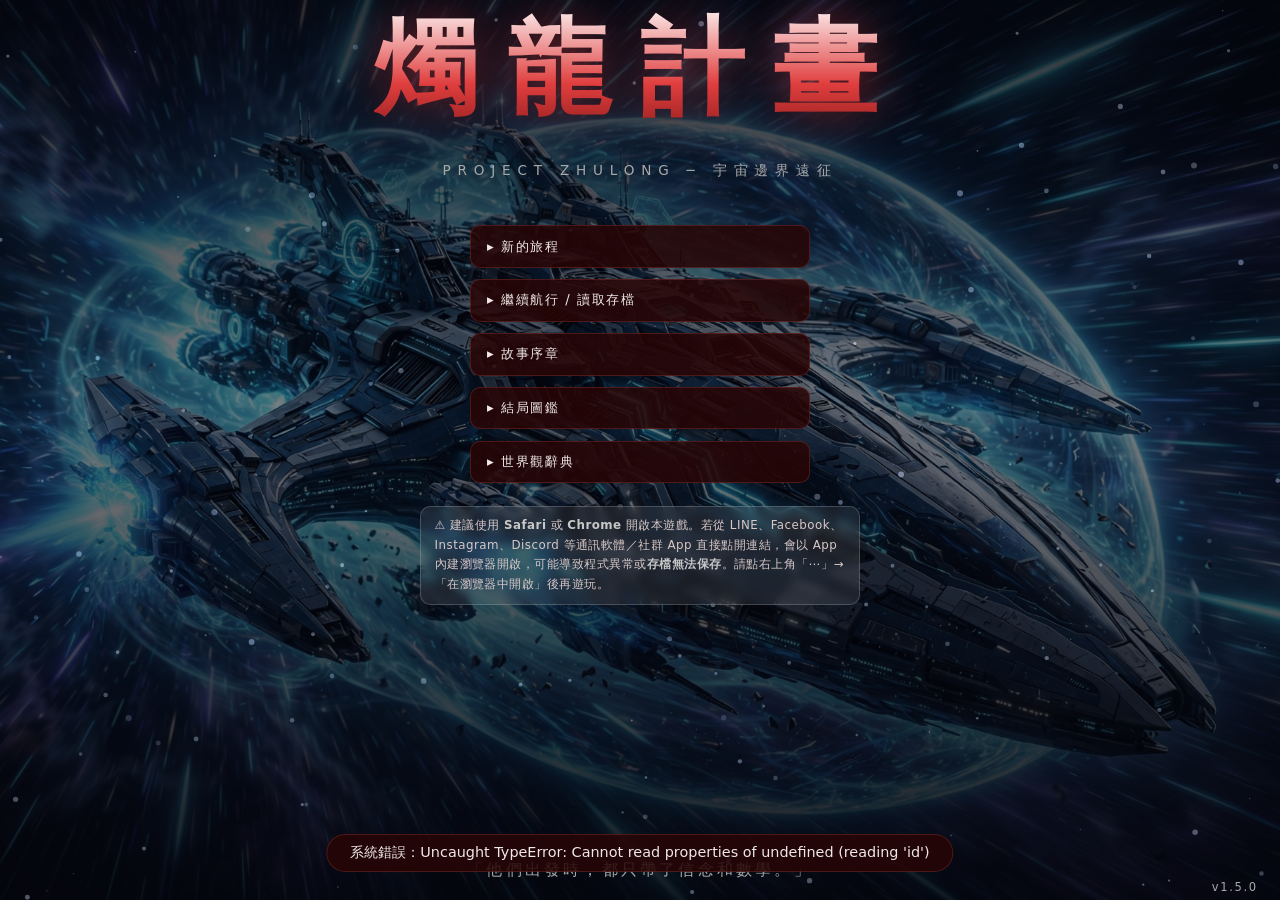
<file: index.html>
<!DOCTYPE html>
<html lang="zh-Hant" translate="no">
<head>
<meta charset="UTF-8">
<meta name="google" content="notranslate">
<meta name="viewport" content="width=device-width, initial-scale=1.0">
<title>燭龍計畫・宇宙邊界遠征</title>
<link rel="stylesheet" href="css/style.css">
<link rel="stylesheet" href="css/game_a.css">
<link rel="stylesheet" href="css/game_b.css">
</head>
<body>
<script>
window.addEventListener('error', function (e) {
  var t = document.getElementById('toast');
  if (t) { t.textContent = '系統錯誤：' + e.message; t.className = 'show'; setTimeout(function () { t.className = ''; }, 5000); }
});
</script>
<canvas id="stars"></canvas>

<section id="scr-title" class="screen">
  <div class="title-bg"></div>
  <div class="title-wrap">
    <h1 class="title-logo">燭龍計畫</h1>
    <p class="subtitle">PROJECT ZHULONG ─ 宇宙邊界遠征</p>
    <nav class="title-menu">
      <button id="btn-new" class="menu-btn">▸ 新的旅程</button>
      <button id="btn-continue" class="menu-btn">▸ 繼續航行 / 讀取存檔</button>
      <button id="btn-intro" class="menu-btn">▸ 故事序章</button>
      <button id="btn-gallery" class="menu-btn">▸ 結局圖鑑</button>
      <button id="btn-lore" class="menu-btn">▸ 世界觀辭典</button>
    </nav>
    <p class="browser-hint">⚠ 建議使用 <b>Safari</b> 或 <b>Chrome</b> 開啟本遊戲。若從 LINE、Facebook、Instagram、Discord 等通訊軟體／社群 App 直接點開連結，會以 App 內建瀏覽器開啟，可能導致程式異常或<b>存檔無法保存</b>。請點右上角「⋯」→「在瀏覽器中開啟」後再遊玩。</p>
    <p class="dim title-foot">「他們出發時，都只帶了信念和數學。」</p>
  </div>
  <span id="ver-tag" class="dim"></span>
</section>

<section id="scr-create" class="screen">
  <div class="create-wrap">
    <h2>乘員登錄</h2>
    <div class="create-grid">
      <div class="portrait-box"><div id="cv-portrait"></div></div>
      <div class="create-right">
        <div id="bg-list"></div>
        <div class="row">
          <span class="lbl">性別</span>
          <span id="g-toggle">
            <button data-g="m" class="on">男</button><button data-g="f">女</button>
          </span>
        </div>
        <div class="row">
          <span class="lbl">姓名</span>
          <input id="inp-name" maxlength="12" placeholder="">
        </div>
        <p id="perk-line" class="perk"></p>
        <p id="carry-note" class="perk gold" style="display:none">輪迴模式：等級、資源與道具將完整保留。</p>
        <div class="row btns">
          <button id="btn-back-title" class="ghost">返回</button>
          <button id="btn-start" class="primary">啟程</button>
        </div>
      </div>
    </div>
  </div>
</section>

<section id="scr-game" class="screen">
  <header id="hud">
    <div class="hud-left">
      <span id="hud-ch"></span>
      <span id="hud-loc" class="dim"></span>
      <span id="travel-tag" class="tag on" style="display:none">航行中…</span>
    </div>
    <div class="hud-mid">
      <div class="res"><label>燃料</label><div class="bar"><i id="bar-fuel"></i></div></div>
      <div class="res"><label>船體</label><div class="bar"><i id="bar-hull"></i></div></div>
      <div class="res"><label>士氣</label><div class="bar"><i id="bar-morale"></i></div></div>
      <div class="xp"><label id="hud-lv"></label><div class="bar xp"><i id="hud-xpbar"></i></div></div>
    </div>
    <div class="hud-right">
      <button id="btn-fast" class="tag">快轉</button>
      <span id="hud-time" class="dim"></span>
      <span id="hud-ng"></span>
    </div>
  </header>
  <main id="stage">
    <aside id="side-col">
      <div id="side-portrait"></div>
      <button id="fab-status">狀態</button>
      <button id="fab-inv">行囊</button>
      <button id="fab-log">日誌</button>
      <button id="fab-map">星圖</button>
      <button id="fab-save">存檔</button>
      <button id="fab-lore">辭典</button>
    </aside>
    <div id="text-panel">
      <div id="speaker"></div>
      <div id="story-text"></div>
      <div id="choices"></div>
    </div>
  </main>
</section>

<div id="overlay" hidden><div id="panel-card"></div></div>
<div id="toast"></div>

<script src="js/core.js"></script>
<script src="js/data/lore.js"></script>
<script src="js/data/characters.js"></script>
<script src="js/portrait.js"></script>
<script src="js/data/items.js"></script>
<script src="js/data/phenomena.js"></script>
<script src="js/data/planets.js"></script>
<script src="js/data/endings.js"></script>
<script src="js/data/story/s0.js"></script>
<script src="js/data/story/s1.js"></script>
<script src="js/data/story/s2.js"></script>
<script src="js/data/story/s3.js"></script>
<script src="js/data/story/s4.js"></script>
<script src="js/data/story/s5.js"></script>
<script src="js/data/story/s6.js"></script>
<script src="js/data/story/s7.js"></script>
<script src="js/data/story/s7b.js"></script>
<script src="js/data/story/s8.js"></script>
<script src="js/engine_a.js"></script>
<script src="js/engine_b.js"></script>
<script src="js/engine_c.js"></script>
<script src="js/save.js"></script>
<script src="js/ui_a.js"></script>
<script src="js/ui_b.js"></script>
<script src="js/ui_c.js"></script>
<script src="js/main.js"></script>
</body>
</html>
</file>
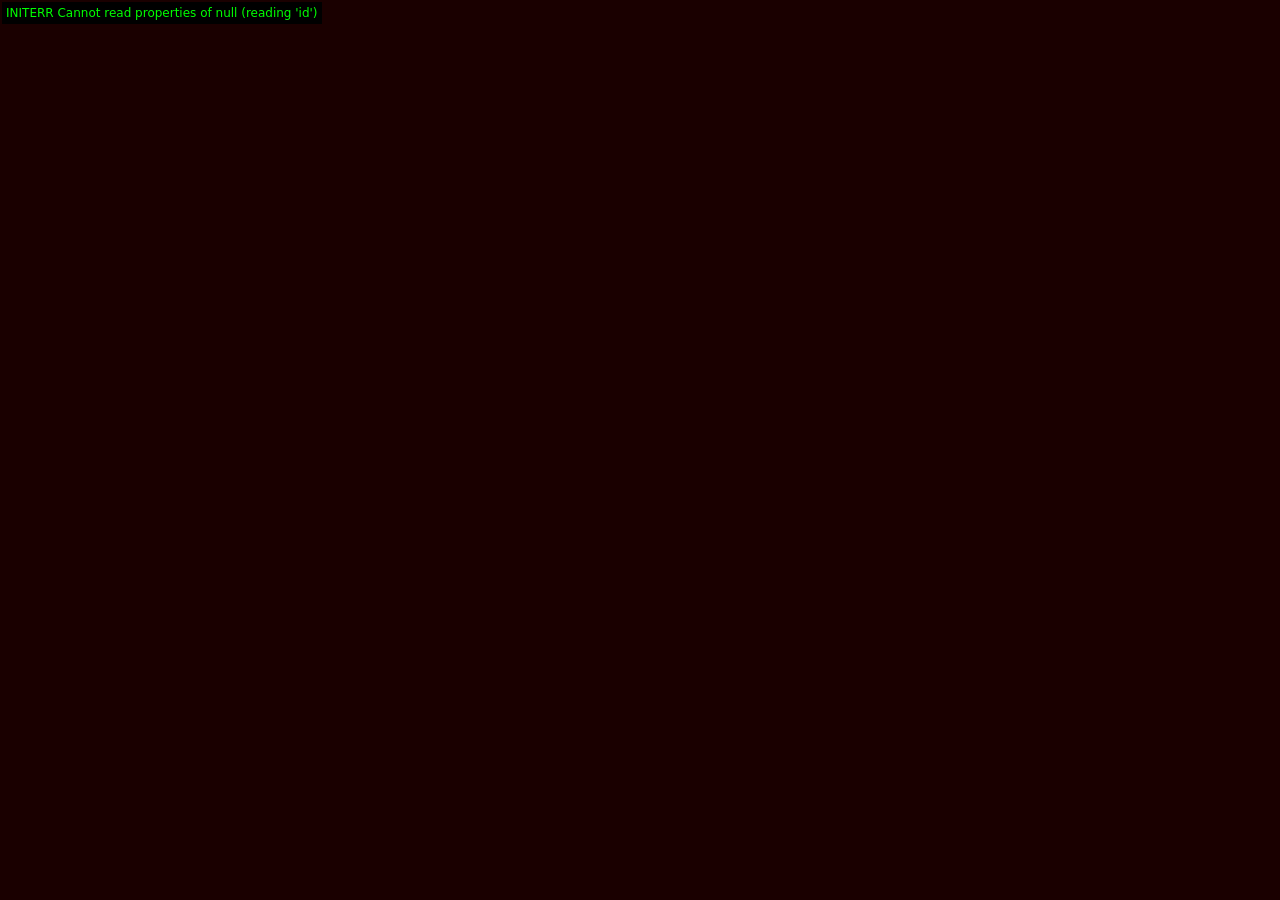
<file: tools/smoke.html>
<!DOCTYPE html>
<html lang="zh-Hant">
<head>
<meta charset="UTF-8"><title>smoke</title>
<link rel="stylesheet" href="../css/style.css">
<link rel="stylesheet" href="../css/game_a.css">
<link rel="stylesheet" href="../css/game_b.css">
</head>
<body>
<canvas id="stars"></canvas>
<div id="smoke" style="position:fixed;top:2px;left:2px;z-index:999;background:#000;color:#0f0;font-size:12px;padding:4px;">RUNNING</div>
<section id="scr-title" class="screen">
  <div class="title-wrap">
    <h1 class="title-logo">燭龍計畫</h1>
    <nav class="title-menu">
      <button id="btn-new" class="menu-btn">new</button>
      <button id="btn-continue" class="menu-btn">cont</button>
      <button id="btn-gallery" class="menu-btn">gal</button>
      <button id="btn-lore" class="menu-btn">lore</button>
    </nav>
  </div>
</section>
<section id="scr-create" class="screen">
  <div class="create-wrap">
    <div class="create-grid">
      <div class="portrait-box"><div id="cv-portrait"></div></div>
      <div class="create-right">
        <div id="bg-list"></div>
        <div class="row"><span id="g-toggle"><button data-g="m" class="on">男</button><button data-g="f">女</button></span></div>
        <input id="inp-name" placeholder="">
        <p id="perk-line"></p><p id="carry-note" style="display:none"></p>
        <button id="btn-back-title">返回</button><button id="btn-start">啟程</button>
      </div>
    </div>
  </div>
</section>
<section id="scr-game" class="screen">
  <header id="hud">
    <span id="hud-ch"></span><span id="hud-loc"></span><span id="travel-tag"></span>
    <div class="bar"><i id="bar-fuel"></i></div><div class="bar"><i id="bar-hull"></i></div><div class="bar"><i id="bar-morale"></i></div>
    <label id="hud-lv"></label><div class="bar xp"><i id="hud-xpbar"></i></div>
    <span id="hud-time"></span><span id="hud-ng"></span>
  </header>
  <main id="stage">
    <aside id="side-col"><div id="side-portrait"></div>
      <button id="fab-status">狀態</button><button id="fab-inv">行囊</button><button id="fab-log">日誌</button>
      <button id="fab-map">星圖</button><button id="fab-save">存檔</button><button id="fab-lore">辭典</button>
    </aside>
    <div id="text-panel"><div id="speaker"></div><div id="story-text"></div><div id="choices"></div></div>
  </main>
</section>
<div id="overlay" hidden><div id="panel-card"></div></div>
<div id="toast"></div>
<script>window.onerror=function(m,s,l){var d=document.getElementById('smoke');d.textContent='PAGEERR '+m+' @'+(s||'')+':'+l;};</script>
<script src="../js/core.js"></script>
<script src="../js/data/lore.js"></script>
<script src="../js/data/characters.js"></script>
<script src="../js/portrait.js"></script>
<script src="../js/data/items.js"></script>
<script src="../js/data/phenomena.js"></script>
<script src="../js/data/planets.js"></script>
<script src="../js/data/endings.js"></script>
<script src="../js/data/story/s0.js"></script>
<script src="../js/data/story/s1.js"></script>
<script src="../js/data/story/s2.js"></script>
<script src="../js/data/story/s3.js"></script>
<script src="../js/data/story/s4.js"></script>
<script src="../js/data/story/s5.js"></script>
<script src="../js/data/story/s6.js"></script>
<script src="../js/data/story/s7.js"></script>
<script src="../js/data/story/s7b.js"></script>
<script src="../js/data/story/s8.js"></script>
<script src="../js/engine_a.js"></script>
<script src="../js/engine_b.js"></script>
<script src="../js/engine_c.js"></script>
<script src="../js/save.js"></script>
<script src="../js/ui_a.js"></script>
<script src="../js/ui_b.js"></script>
<script src="../js/ui_c.js"></script>
<script src="../js/main.js"></script>
<script>
(function () {
  var steps = 0, opened = {}, timer = null;
  function done(msg) { if (timer) clearInterval(timer); document.getElementById('smoke').textContent = msg; }
  setTimeout(function () {
    try {
      if (location.search.indexOf('diag') >= 0) {
        var info = 'DIAG screens=' + document.querySelectorAll('.screen').length
          + ' active=' + (document.querySelector('.screen.active') || { id: 'none' }).id
          + ' hasUM=' + (typeof UM) + ' hasEngine=' + (typeof UM.Engine) + ' hasUI=' + (typeof UM.UI)
          + ' hasPanels=' + (typeof UM.Panels) + ' hasScreens=' + (typeof UM.Screens)
          + ' nodes=' + Object.keys(UM.Nodes).length;
        return done(info);
      }
      document.getElementById('btn-new').click();
      UM.settings = { fastText: true };
      var cards = document.querySelectorAll('.bg-card');
      if (!cards.length) return done('FAIL no bg cards n=' + cards.length + ' screen=' + document.querySelector('.screen.active').id + ' listHTML=' + document.getElementById('bg-list').innerHTML.slice(0, 60));
      cards[3].click();
      document.querySelector('#g-toggle [data-g="f"]').click();
      document.getElementById('inp-name').value = '煙霧測試員';
      document.getElementById('btn-start').click();
      var panels = ['fab-status', 'fab-inv', 'fab-log', 'fab-map', 'fab-lore'];
      var pi = 0;
      timer = setInterval(function () {
        try {
          var endScr = document.getElementById('ending-screen');
          if (endScr) {
            var t = endScr.querySelector('.end-title');
            return done('DONE 結束於' + (t ? t.textContent : '?') + ' 步數=' + steps);
          }
          if (!document.getElementById('scr-game').classList.contains('active')) return;
          if (pi < panels.length && steps === 3) {
            var pid = panels[pi++];
            document.getElementById(pid).click();
            opened[pid] = !!document.querySelector('#panel-card .panel-head');
            var x = document.querySelector('#panel-card .x'); if (x) x.click();
            return;
          }
          var btns = document.querySelectorAll('#choices .choice-btn:not(.disabled)');
          if (!btns.length) return;
          var pick = btns[Math.floor(Math.random() * btns.length)];
          pick.click();
          steps++;
          if (steps > 600) done('TIMEOUT @' + UM.state.node + ' loc=' + UM.state.location + ' fuel=' + Math.round(UM.state.res.fuel));
        } catch (e) { done('LOOPERR ' + e.message); }
      }, 30);
    } catch (e) { done('INITERR ' + e.message); }
  }, 300);
})();
</script>
</body>
</html>
</file>
<file: css/style.css>
:root {
  --bg: #1a0000;
  --panel: rgba(40, 5, 5, 0.86);
  --line: rgba(200, 80, 80, 0.25);
  --txt: #f0e8e8;
  --dim: #a8a8a8;
  --gold: #c8c8c8;
  --accent: #e03e3e;
  --good: #6fd078;
}
* { margin: 0; padding: 0; box-sizing: border-box; }
html, body { height: 100%; }
body {
  background: var(--bg);
  color: var(--txt);
  font-family: "Noto Sans TC", "PingFang TC", "Microsoft JhengHei", system-ui, sans-serif;
  overflow: hidden;
}
#stars { position: fixed; inset: 0; z-index: 0; }
.dim { color: var(--dim); }
button { font-family: inherit; cursor: pointer; }

.screen { display: none; position: fixed; inset: 0; z-index: 2; }
.screen.active { display: block; animation: fadeIn .5s ease both; }
@keyframes fadeIn { from { opacity: 0; } to { opacity: 1; } }

.title-wrap { height: 100%; display: flex; flex-direction: column; align-items: center; justify-content: center; gap: 1.4rem; text-align: center; position: relative; z-index: 1; }
.title-bg {
  position: absolute; inset: 0; z-index: 0;
  background: url("../picture/spaceship.webp") center 40% / cover no-repeat;
  opacity: .55; filter: saturate(.85);
}
.title-bg::after {
  content: ''; position: absolute; inset: 0;
  background: linear-gradient(180deg, rgba(4,5,13,.66) 0%, rgba(4,5,13,.12) 45%, rgba(4,5,13,.85) 100%);
}
.title-logo {
    font-size: clamp(3rem, 9vw, 6.5rem); letter-spacing: .28em; font-weight: 700;
    background: linear-gradient(180deg, #fff, #e03e3e 60%, #8b1a1a);
    -webkit-background-clip: text; background-clip: text; color: transparent;
    filter: drop-shadow(0 0 24px rgba(224, 62, 62, .45));
    animation: logoFloat 6s ease-in-out infinite;
  }
@keyframes logoFloat { 0%, 100% { transform: translateY(0); } 50% { transform: translateY(-8px); } }
.subtitle { letter-spacing: .5em; color: var(--dim); font-size: .85rem; }
.title-menu { display: flex; flex-direction: column; gap: .7rem; margin-top: 1.4rem; width: min(340px, 84vw); }
.menu-btn {
  padding: .85em 1.2em; text-align: left; letter-spacing: .12em;
  background: var(--panel); color: var(--txt); border: 1px solid var(--line); border-radius: 10px;
  transition: all .22s;
}
.menu-btn:hover { border-color: var(--accent); box-shadow: 0 0 18px rgba(110,168,255,.3) inset; transform: translateX(6px); }
.browser-hint { width: min(440px, 86vw); font-size: .74rem; line-height: 1.65; color: #d8c8c8; background: rgba(200,200,200,.11); border: 1px solid rgba(200,200,200,.24); border-radius: 10px; padding: .6rem .85rem; letter-spacing: .04em; text-align: left; backdrop-filter: blur(4px); }
.browser-hint b { color: var(--gold); font-weight: 700; }
.title-foot { margin-top: auto; padding-bottom: 1.2rem; letter-spacing: .2em; }
#ver-tag { position: absolute; right: 1.4rem; bottom: .35rem; font-size: .72rem; letter-spacing: .14em; }

.create-wrap { height: 100%; overflow-y: auto; padding: 3vh min(6vw, 70px); }
.create-wrap h2 { letter-spacing: .3em; margin-bottom: 1.2rem; color: #e8d0d0; text-shadow: 0 0 16px rgba(224, 62, 62, .5); }
.create-grid { display: grid; grid-template-columns: 280px 1fr; gap: 2rem; align-items: start; max-width: 1080px; }
.portrait-box { position: sticky; top: 0; }
.portrait-box > div { animation: floatY 5s ease-in-out infinite; border-radius: 50%; overflow: hidden; box-shadow: 0 0 40px rgba(224, 62, 62, .25), 0 0 90px rgba(224, 62, 62, .12); }
@keyframes floatY { 0%,100% { transform: translateY(0);} 50% { transform: translateY(-10px);} }
.portrait-svg { width: 100%; height: auto; display: block; }
img.portrait-svg { aspect-ratio: 1 / 1; object-fit: cover; }
#bg-list { display: grid; grid-template-columns: repeat(auto-fill, minmax(190px, 1fr)); gap: .7rem; margin-bottom: 1rem; }
.bg-card { background: var(--panel); border: 1px solid var(--line); border-radius: 12px; padding: .8rem .9rem; cursor: pointer; transition: all .2s; opacity: .75; }
.bg-card:hover { opacity: 1; transform: translateY(-3px); }
.bg-card.sel { opacity: 1; border-color: var(--gold); box-shadow: 0 0 18px rgba(200,200,200,.25); }
.bg-card b { font-size: 1.05rem; }
.bg-card .meta { display: block; font-size: .75rem; color: var(--dim); margin: .15rem 0 .3rem; }
.bg-card p { font-size: .78rem; line-height: 1.5; color: #b9c3e8; }
.row { display: flex; align-items: center; gap: .8rem; margin: .8rem 0; }
.lbl { color: var(--dim); letter-spacing: .2em; }
#g-toggle button { background: transparent; color: var(--dim); border: 1px solid var(--line); padding: .4em 1.2em; border-radius: 999px; margin-right: .4rem; transition: all .2s; }
#g-toggle button.on { color: #0a0404; background: var(--gold); border-color: var(--gold); font-weight: 600; }
#inp-name { background: rgba(255,255,255,.06); border: none; border-bottom: 2px solid var(--line); color: var(--txt); font-size: 1.1rem; padding: .35em .6em; width: min(260px, 60vw); letter-spacing: .1em; outline: none; }
#inp-name:focus { border-color: var(--accent); }
.perk { color: var(--good); font-size: .85rem; letter-spacing: .06em; }
.perk.gold { color: var(--gold); }
.btns { justify-content: flex-end; gap: 1rem; margin-top: 1.4rem; }
.primary { background: linear-gradient(135deg, #8b1a1a, #e03e3e); border: none; color: #fff; font-size: 1.05rem; letter-spacing: .35em; padding: .8em 2.2em .8em 2.55em; border-radius: 999px; box-shadow: 0 6px 24px rgba(139, 26, 26, .45); transition: all .25s; }
.primary:hover { transform: translateY(-2px); box-shadow: 0 10px 30px rgba(139, 26, 26, .6); }
.ghost { background: transparent; border: 1px solid var(--line); color: var(--dim); padding: .8em 1.6em; border-radius: 999px; letter-spacing: .2em; }
.ghost:hover { color: var(--txt); border-color: var(--accent); }

@media (max-width: 780px) {
  .create-grid { grid-template-columns: 1fr; }
  .portrait-box { width: 180px; margin: 0 auto; position: static; }
}
</file>
<file: css/game_a.css>
#hud { display: flex; align-items: center; gap: 1.2rem; padding: .6rem 1rem; background: linear-gradient(180deg, rgba(30,5,5,.95), rgba(30,5,5,.7)); border-bottom: 1px solid var(--line); backdrop-filter: blur(6px); font-size: .82rem; flex-wrap: wrap; }
.hud-left { display: flex; align-items: center; gap: .8rem; min-width: 220px; flex-wrap: wrap; }
#hud-ch { color: var(--gold); letter-spacing: .15em; font-weight: 600; }
.tag { border: 1px solid var(--line); border-radius: 999px; padding: .1em .7em; font-size: .72rem; color: var(--dim); }
.tag.on { color: #9fd8ff; border-color: rgba(159,216,255,.5); animation: pulse 2s infinite; }
button.tag { background: transparent; letter-spacing: .1em; transition: all .2s; }
button.tag:hover { border-color: var(--accent); color: var(--txt); }
button.tag.on { background: rgba(159,216,255,.14); }
@keyframes pulse { 0%,100% { opacity: 1;} 50% { opacity: .55;} }
.hud-mid { display: flex; gap: 1rem; flex: 1; flex-wrap: wrap; align-items: center; }
.res, .xp { display: flex; align-items: center; gap: .4rem; }
.res label, .xp label { color: var(--dim); font-size: .72rem; }
.bar { width: 74px; height: 7px; background: rgba(255,255,255,.09); border-radius: 99px; overflow: hidden; }
.bar i { display: block; height: 100%; width: 50%; background: linear-gradient(90deg,#37d3c0,#5fa8ff); transition: width .5s; border-radius: 99px; }
.bar i.low { background: linear-gradient(90deg,#ff6b6b,#ffa26b); }
.bar.xp { width: 110px; }
.bar.xp i { background: linear-gradient(90deg,#ffc857,#ffe08a); }
.hud-right { display: flex; align-items: center; gap: .8rem; margin-left: auto; }
#hud-ng { color: var(--gold); letter-spacing: .2em; }

#stage { display: grid; grid-template-columns: 150px 1fr; gap: 0; height: calc(100% - 52px); max-width: 1200px; margin: 0 auto; padding: 1.2rem; }
#side-col { display: flex; flex-direction: column; gap: .5rem; padding-right: 1rem; }
#side-portrait { width: 130px; border-radius: 50%; overflow: hidden; border: 2px solid var(--line); box-shadow: 0 0 22px rgba(224, 62, 62, .3); animation: floatY 6s ease-in-out infinite; }
#side-col button { background: var(--panel); color: var(--txt); border: 1px solid var(--line); border-radius: 8px; padding: .45em 0; font-size: .8rem; letter-spacing: .25em; transition: all .2s; }
#side-col button:hover { border-color: var(--accent); box-shadow: 0 0 12px rgba(224, 62, 62, .35); transform: translateX(4px); }

#text-panel { background: var(--panel); border: 1px solid var(--line); border-radius: 16px; padding: 1.6rem 2rem; overflow-y: auto; min-height: 60vh; box-shadow: inset 0 0 60px rgba(80, 20, 20, .25); }
#speaker { color: var(--gold); letter-spacing: .18em; margin-bottom: .7rem; font-size: .92rem; text-shadow: 0 0 10px rgba(255,200,87,.4); }
#story-text { line-height: 2.05; font-size: 1.02rem; white-space: pre-wrap; cursor: pointer; text-shadow: 0 2px 8px rgba(0,0,0,.5); min-height: 5em; }
#choices { display: flex; flex-direction: column; gap: .6rem; margin-top: 1.4rem; }
.choice-btn { text-align: left; background: rgba(24,32,64,.75); color: var(--txt); border: 1px solid var(--line); border-radius: 12px; padding: .8em 1.1em; transition: all .2s; position: relative; animation: riseIn .45s ease both; display: flex; flex-direction: column; gap: .15rem; }
@keyframes riseIn { from { opacity: 0; transform: translateY(14px);} to { opacity: 1; transform: none;} }
.choice-btn:hover:not(.disabled) { border-color: var(--accent); background: rgba(60, 20, 20, .8); transform: translateX(8px); box-shadow: -4px 0 0 var(--accent), 0 0 18px rgba(224, 62, 62, .25); }
.choice-btn .t { letter-spacing: .04em; }
.choice-btn .sub { font-size: .75rem; color: var(--dim); }
.choice-btn .cost { position: absolute; right: 1em; top: .8em; font-size: .72rem; color: #ffb0a0; border: 1px dashed rgba(255,140,120,.4); padding: .05em .5em; border-radius: 99px; }
.choice-btn.disabled { opacity: .45; filter: grayscale(.6); cursor: not-allowed; }
.choice-btn.disabled .why { font-size: .72rem; color: #ff9c8a; }
.choice-btn.bonus { border-color: rgba(200,200,200,.65); background: linear-gradient(135deg, rgba(70,40,20,.55), rgba(24,32,64,.75)); }
.choice-btn.bonus:hover:not(.disabled) { border-color: var(--gold); box-shadow: -4px 0 0 var(--gold), 0 0 20px rgba(200,200,200,.3); }

@media (max-width: 780px) {
  #stage { grid-template-columns: 1fr; }
  #side-col { flex-direction: row; flex-wrap: wrap; align-items: center; padding-right: 0; }
  #side-portrait { width: 64px; }
}
</file>
<file: css/game_b.css>
[hidden] { display: none !important; }
#overlay { position: fixed; inset: 0; z-index: 50; background: rgba(10,3,3,.72); backdrop-filter: blur(5px); display: flex; align-items: center; justify-content: center; opacity: 0; transition: opacity .22s; pointer-events: none; }
#overlay.open { opacity: 1; pointer-events: auto; }
#overlay.open { opacity: 1; }
#panel-card { width: min(860px, 94vw); max-height: 88vh; overflow-y: auto; background: var(--panel); border: 1px solid var(--line); border-radius: 18px; padding: 1.4rem 1.7rem; box-shadow: 0 30px 80px rgba(0,0,0,.6); transform: translateY(16px); transition: transform .25s; }
#overlay.open #panel-card { transform: none; }
.panel-head { display: flex; justify-content: space-between; align-items: center; margin-bottom: 1rem; }
.panel-head h3 { letter-spacing: .25em; color: #cfe0ff; }
.panel-head .x { background: transparent; border: none; color: var(--dim); font-size: 1.2rem; }

.status-grid { display: grid; grid-template-columns: 150px 1fr; gap: 1.2rem; align-items: start; }
.status-grid dl { display: grid; grid-template-columns: auto 1fr; gap: .35rem 1rem; font-size: .92rem; }
.status-grid dt { color: var(--dim); }
.score-row { display: grid; grid-template-columns: 3.5em 1fr 2.4em; align-items: center; gap: .7rem; margin: .3rem 0; font-size: .85rem; }
.mini-bar { height: 6px; background: rgba(255,255,255,.08); border-radius: 99px; overflow: hidden; }
.mini-bar i { display: block; height: 100%; background: linear-gradient(90deg,#e03e3e,#ff8888); border-radius: 99px; transition: width .4s; }
.tags { display: flex; flex-wrap: wrap; gap: .4rem; margin-top: .3rem; }
.items-grid { display: grid; grid-template-columns: repeat(auto-fill,minmax(240px,1fr)); gap: .8rem; }
.item-card { border: 1px solid var(--line); border-radius: 12px; padding: .8rem 1rem; background: rgba(20,27,54,.6); animation: riseIn .4s ease both; }
.item-card p { font-size: .8rem; color: #b9c3e8; margin: .4rem 0 .6rem; line-height: 1.6; }
.it-head { display: flex; align-items: center; gap: .5rem; }
.it-head .n { color: var(--gold); }
.it-head .type { margin-left: auto; font-size: .68rem; padding: .05em .6em; border-radius: 99px; border: 1px solid var(--line); color: var(--dim); }
.item-card button { background: transparent; border: 1px solid var(--good); color: var(--good); padding: .25em 1.1em; border-radius: 999px; transition: all .2s; }
.item-card button:hover { background: var(--good); color: #04220a; }

.journal .j-chap { margin: 1.1rem 0 .4rem; color: var(--gold); letter-spacing: .2em; border-left: 3px solid var(--gold); padding-left: .6em; }
.journal .j-entry { border-bottom: 1px dashed rgba(120,150,255,.15); padding: .5rem .2rem; }
.journal .j-text { font-size: .88rem; line-height: 1.8; color: #ccd6f6; }
.journal .j-taken { font-size: .78rem; color: #8fd3a0; margin-top: .25rem; }

.slot { display: flex; align-items: center; gap: .8rem; border: 1px solid var(--line); border-radius: 10px; padding: .6rem .9rem; margin-bottom: .5rem; flex-wrap: wrap; }
.slot-info { flex: 1; font-size: .84rem; min-width: 200px; }
.slot button { background: transparent; border: 1px solid var(--accent); color: var(--accent); padding: .3em 1em; border-radius: 8px; }
.slot button:hover { background: var(--accent); color: #0a0404; }
.io-row { display: flex; gap: 1rem; margin-top: 1rem; }
.io-row button, .filebtn { background: transparent; border: 1px dashed var(--line); color: var(--dim); padding: .4em 1.2em; border-radius: 8px; font-size: .84rem; }
.filebtn input { display: none; }

.gal-grid { display: grid; grid-template-columns: repeat(auto-fill,minmax(220px,1fr)); gap: 1rem; }
.gal-card { border: 1px solid var(--line); border-radius: 14px; overflow: hidden; background: rgba(20,27,54,.6); transition: all .25s; }
.gal-card:hover { transform: translateY(-4px); box-shadow: 0 14px 34px rgba(0,0,0,.5); }
.gal-card svg, .gal-card img { width: 100%; display: block; }
.gal-card.locked { filter: grayscale(1) brightness(.55); }
.gal-q { display: flex; align-items: center; justify-content: center; height: 137px; font-size: 3rem; color: var(--dim); }
.gal-name { padding: .5rem .8rem 0; letter-spacing: .15em; }
.gal-hint { padding: .2rem .8rem .8rem; font-size: .75rem; color: var(--dim); line-height: 1.6; }

.lore details { border-bottom: 1px dashed rgba(120,150,255,.15); padding: .5rem .2rem; }
.lore summary { cursor: pointer; letter-spacing: .1em; color: #9fd8ff; }
.lore p { font-size: .85rem; line-height: 1.9; color: #b9c3e8; padding: .4rem .2rem .2rem; }

.intro p { font-size: .85rem; line-height: 1.9; color: #ccd6f6; margin-bottom: .9rem; }

#ending-screen { position: fixed; inset: 0; z-index: 90; background: rgba(5,2,2,.96); backdrop-filter: blur(8px); display: flex; flex-direction: column; align-items: center; justify-content: center; gap: 1rem; opacity: 0; transition: opacity .8s; overflow-y: auto; padding: 4vh 6vw; text-align: center; }
#ending-screen.show { opacity: 1; }
.end-art { width: min(520px, 90vw); border-radius: 16px; overflow: hidden; box-shadow: 0 0 60px rgba(224, 62, 62, .3); animation: endIn 1.2s ease both; }
.end-art svg, .end-art img { width: 100%; display: block; }
@keyframes endIn { from { opacity: 0; transform: scale(.92);} to { opacity: 1; transform: none;} }
.end-tag { letter-spacing: .5em; color: var(--gold); font-size: .8rem; margin-top: .6rem; }
.end-title { font-size: clamp(1.6rem, 4vw, 2.4rem); letter-spacing: .18em; text-shadow: 0 0 24px rgba(224, 62, 62, .35); }
.end-text p { max-width: 640px; line-height: 2.1; font-size: .98rem; margin-bottom: .8rem; color: #ccd6f6; }
.end-stats { font-size: .82rem; letter-spacing: .12em; }
.end-btns { display: flex; gap: 1rem; flex-wrap: wrap; justify-content: center; margin-top: .8rem; }
.end-btns button { background: var(--panel); border: 1px solid var(--line); color: var(--txt); padding: .7em 1.5em; border-radius: 999px; letter-spacing: .15em; transition: all .22s; }
.end-btns button:hover { border-color: var(--accent); box-shadow: 0 0 16px rgba(224, 62, 62, .35); transform: translateY(-2px); }
.end-btns #ngplus { border-color: var(--gold); color: var(--gold); }
.end-btns #ngplus:hover { box-shadow: 0 0 20px rgba(200,200,200,.4); }

#toast { position: fixed; left: 50%; bottom: -80px; transform: translateX(-50%); z-index: 99; background: var(--panel); border: 1px solid var(--line); border-radius: 999px; padding: .6em 1.6em; font-size: .9rem; transition: bottom .35s ease; pointer-events: none; max-width: 86vw; text-align: center; }
#toast.show { bottom: 28px; }
#toast.gold { border-color: var(--gold); color: var(--gold); box-shadow: 0 0 22px rgba(200,200,200,.35); }

@media (max-width: 700px) {
  .status-grid { grid-template-columns: 110px 1fr; }
}
</file>
